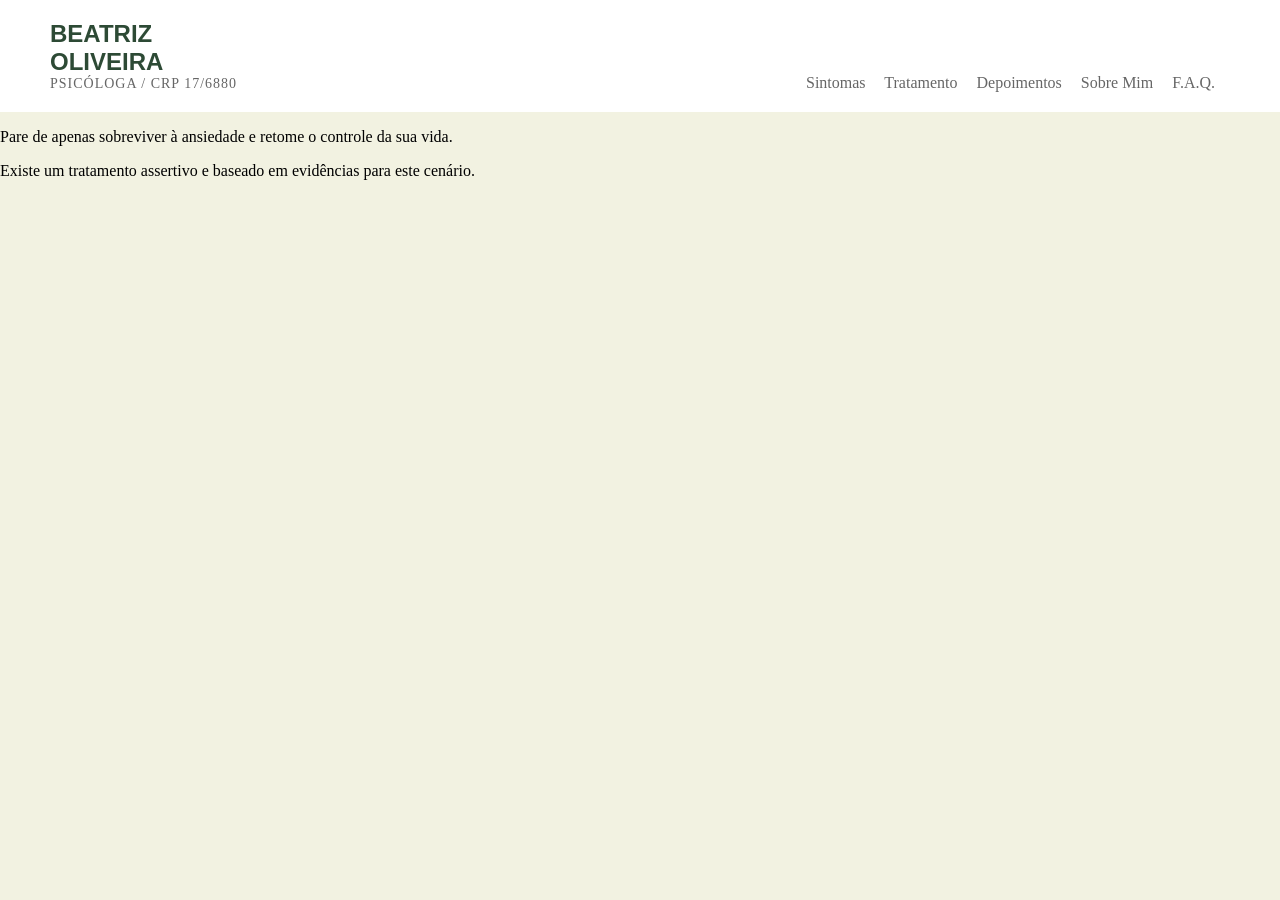
<file: html_css_javascript/projeto_psi_bia/index.html>
<!DOCTYPE html>
<html lang="pt-br">
<head>
    <meta charset="UTF-8">
    <meta name="viewport" content="width=device-width, initial-scale=1.0">
    <title>Document</title>
    <link rel="stylesheet" href="estilo.css">
</head>
<body>
    <header>
        <div class="logotitulo">
            <h1>BEATRIZ<br>OLIVEIRA</h1>
            <h3>PSICÓLOGA / CRP 17/6880</h3>
        </div>
        <nav>
            <div class="direita">
                <a href="#">Sintomas</a>
                <a href="#">Tratamento</a>
                <a href="#">Depoimentos</a>
                <a href="#">Sobre Mim</a>
                <a href="#">F.A.Q.</a>
            </div>
        </nav>
    </header>
<main class="conteudo-principal">
    <div class="lado-esquerdo">
        </div>
    
    <div class="lado-direito">
        <p>Pare de apenas sobreviver à ansiedade e retome o controle da sua vida.</p>
        <p class="subtexto">Existe um tratamento assertivo e baseado em evidências para este cenário.</p>
    </div>
</main>
</body>
</html>
</file>
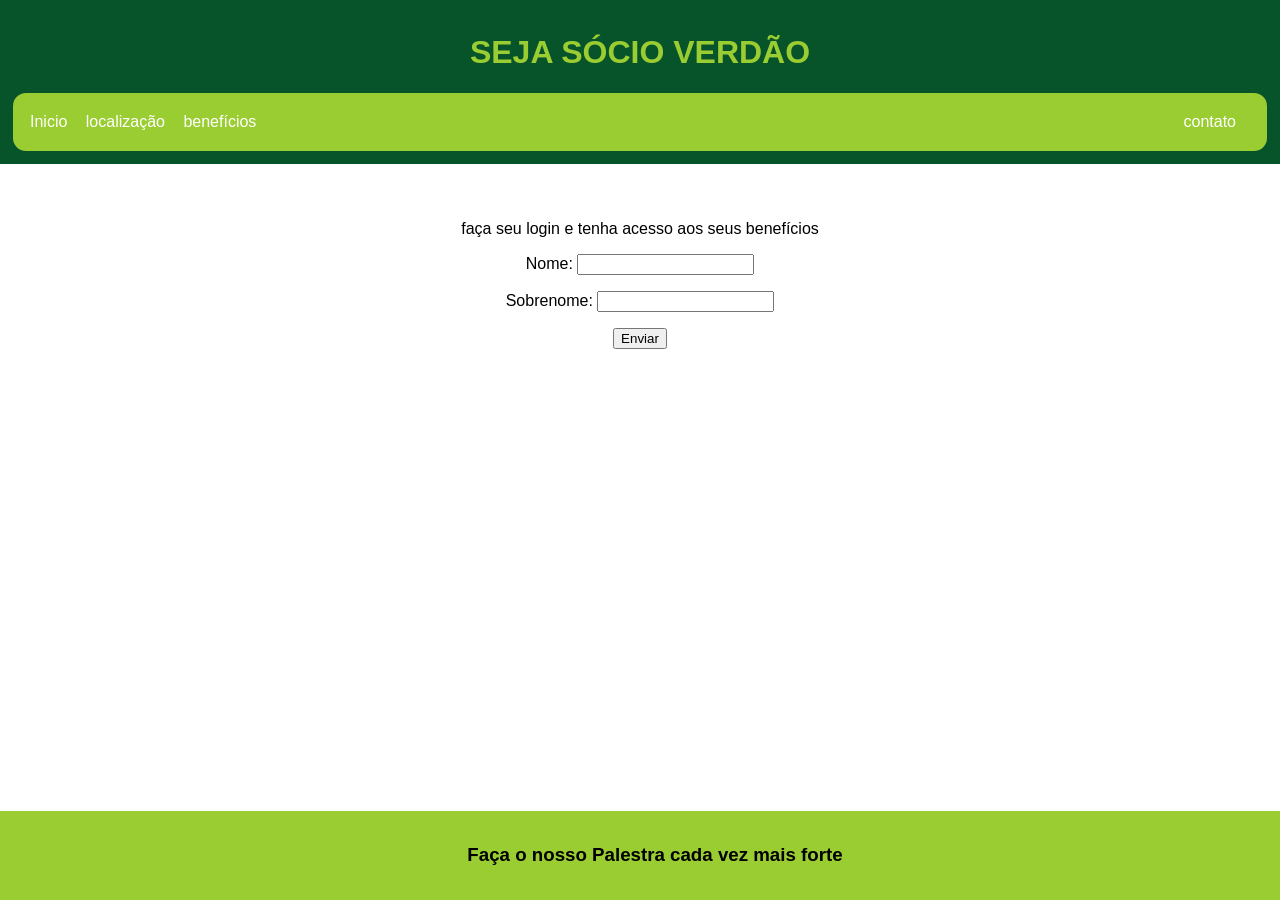
<file: html_css_javascript/projeto_socio_torcedor2/index.html>
<!DOCTYPE html>
<html lang="pt-br">
<head>
    <meta charset="UTF-8">
    <meta name="viewport" content="width=device-width, initial-scale=1.0">
    <title>Sócio verdão</title>
    <link rel="stylesheet" href="estilo.css">
</head>
<body>
    <header>
        <H1>SEJA SÓCIO VERDÃO</H1>
        <nav>
            <div class="esquerda">
                <a href="#">Inicio</a>
                <a href="#">localização</a>
                <a href="#">benefícios</a>
            </div>
            <div class="direita">
                <a href="#">contato</a>
            </div>
        </nav>
    </header>

    <form action="#">
        <p>faça seu login e tenha acesso aos seus benefícios</p>
        <p><label for="inome">Nome:</label> <input type="text" name="nome" id="inome"></p>
        <p><label for="isobrenome">Sobrenome:</label> <input type="text" name="sobrenome" id="isobrenome"></p>
        <input type="submit" value="Enviar">
    </form>

    <footer>
        <h3>Faça o nosso Palestra cada vez mais forte</h3>
    </footer>
</body>
</html>
</file>
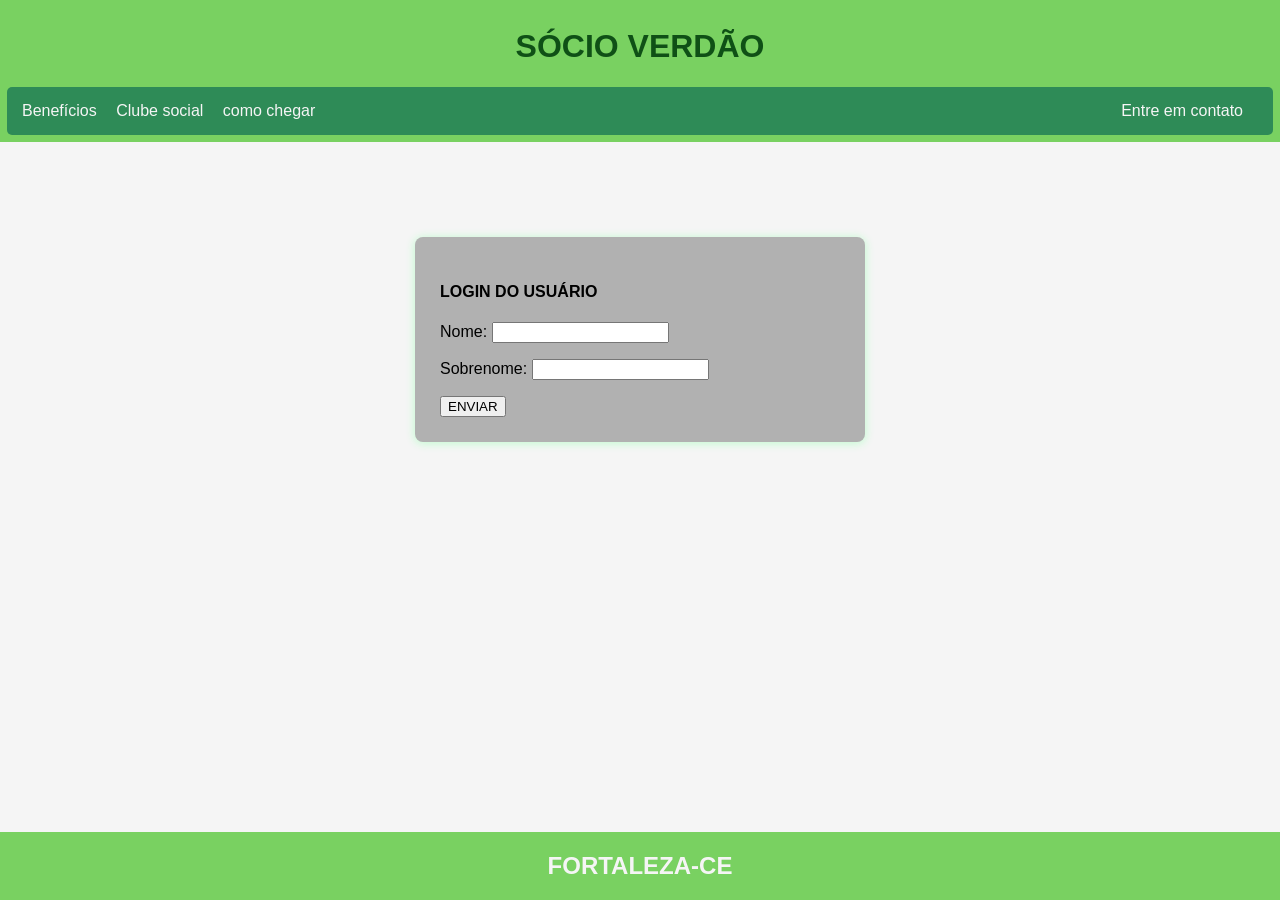
<file: html_css_javascript/projeto_socio_torcedor3/index.html>
<!DOCTYPE html>
<html lang="pt-br">
<head>
    <meta charset="UTF-8">
    <meta name="viewport" content="width=device-width, initial-scale=1.0">
    <title>Document</title>
    <link rel="stylesheet" href="estilo.css">
</head>
<body>
    <header>
        <h1>SÓCIO VERDÃO</h1>
        <nav>
            <div class="esquerda">
                <a href="#">Benefícios</a>
                <a href="#">Clube social</a>
                <a href="#">como chegar</a>
            </div>
            <div class="direita">
                <a href="#">Entre em contato</a>
            </div>
        </nav>
    </header>

    <Form>
        <h4>LOGIN DO USUÁRIO</h4>
        <p><label for="inome">Nome</label>:
            <input type="text" name="nome" id="inome"></p>
        <p><label for="isobrenome">Sobrenome:</label>
            <input type="text" name="sobrenome" id="isobrenome"></p>
        <input type="submit" value="ENVIAR">
    </Form>

    <footer>
        <h2>FORTALEZA-CE</h2>
    </footer>
</body>
</html>
</file>
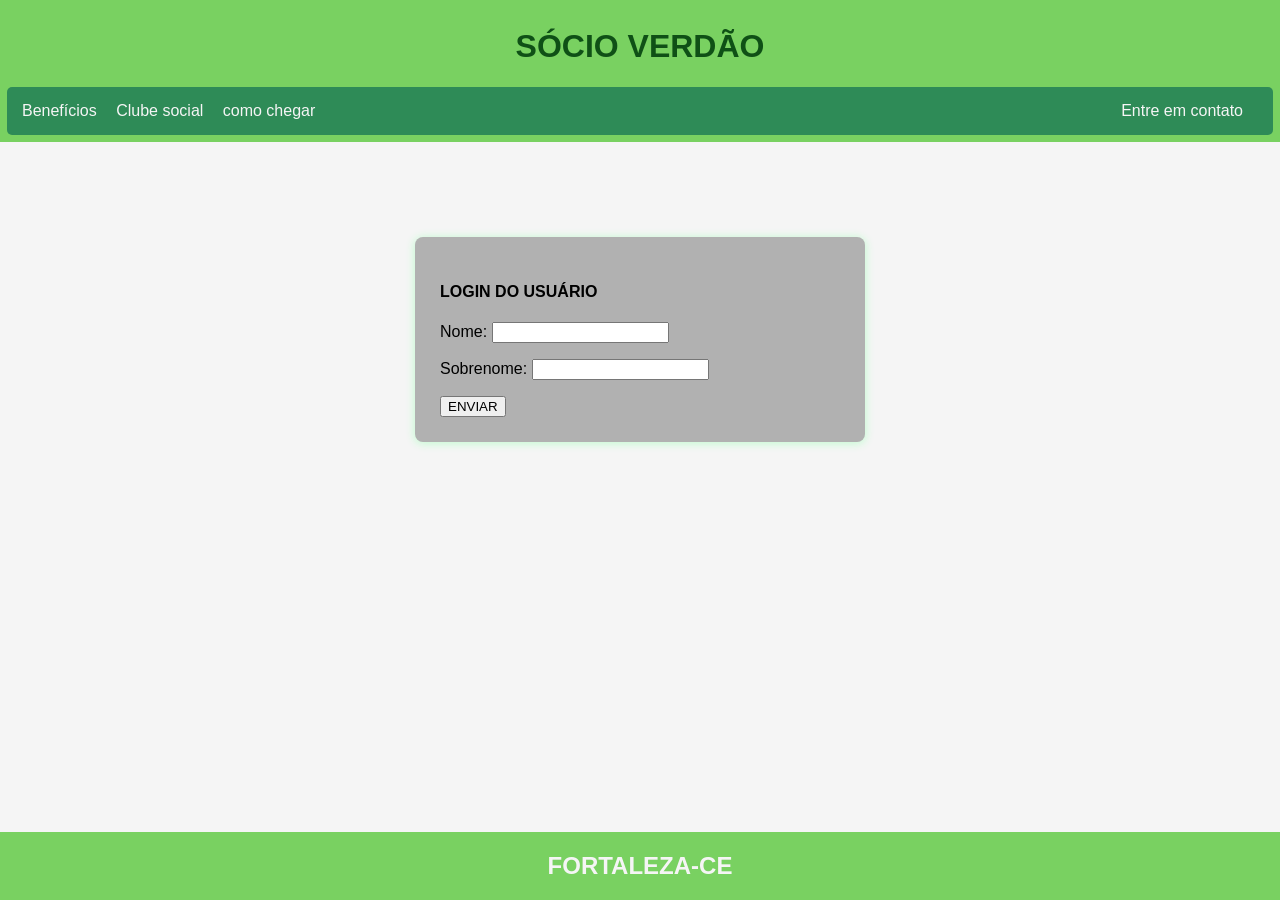
<file: html_css_javascript/tentIva 3/index.html>
<!DOCTYPE html>
<html lang="pt-br">
<head>
    <meta charset="UTF-8">
    <meta name="viewport" content="width=device-width, initial-scale=1.0">
    <title>Document</title>
    <link rel="stylesheet" href="estilo.css">
</head>
<body>
    <header>
        <h1>SÓCIO VERDÃO</h1>
        <nav>
            <div class="esquerda">
                <a href="#">Benefícios</a>
                <a href="#">Clube social</a>
                <a href="#">como chegar</a>
            </div>
            <div class="direita">
                <a href="#">Entre em contato</a>
            </div>
        </nav>
    </header>

    <Form>
        <h4>LOGIN DO USUÁRIO</h4>
        <p><label for="inome">Nome</label>: <input type="text" name="nome" id="inome"></p>
        <p><label for="isobrenome">Sobrenome:</label> <input type="text" name="sobrenome" id="isobrenome"></p>
        <input type="submit" value="ENVIAR">
    </Form>

    <footer>
        <h2>FORTALEZA-CE</h2>
    </footer>
</body>
</html>
</file>
<file: html_css_javascript/projeto_psi_bia/estilo.css>
body{
    margin: 0;
    padding: 0;
    background-color:#F2F2E1;
}
header{
    display: flex;
    justify-content: space-between;
    align-items:end;
    padding: 20px 50px;
    background-color:white;
}
.logotitulo{
    display: flex;
    flex-direction: column;
}
.logotitulo h1{
    font-family: Arial, Helvetica, sans-serif;
    margin: 0;
    font-size: 24px;
    color: #2d4a35;
}
.logotitulo h3{
    margin: 0;
    font-size: 14px;
    font-weight:normal;
    color: #666;
    text-transform: uppercase;
    letter-spacing:1px;
}

.direita a{
    text-decoration: none;
    color: #666;
    padding-right: 15px;
}
</file>
<file: html_css_javascript/projeto_socio_torcedor2/estilo.css>
body{
    margin:0;
    padding: 0;
    background-color: white;
    font-family:Arial, Helvetica, sans-serif;
}

h1{
    text-align: center;
    color: yellowgreen;
}

header{
    padding: 13px;
    background-color: rgb(7, 83, 42);
}

nav{
    display: flex;
    justify-content: space-between;
    background-color:yellowgreen;
    border-radius: 13PX;
    padding: 20px 17px;

}
.esquerda a, .direita a{
    text-decoration: none;
    color: white;
    margin-right: 14px;
}

nav a:hover{
    color: rgb(4, 36, 10);
}

form{
    text-align: center;
    padding: 40px;
}

footer{
    text-align: center;
    position: fixed; bottom:0;
    background-color: yellowgreen;
    width: 100%;
    padding: 15px;
}
</file>
<file: html_css_javascript/projeto_socio_torcedor3/estilo.css>
body{
    margin: 0;
    padding: 0;
    background-color: #f5f5f5;
    font-family: Arial, Helvetica, sans-serif;
}
h1{
    color: rgb(15, 80, 22);
    text-align:center ;
}
header{
    background-color: rgb(121, 209, 97);
    padding:7px ;
}
nav{
    display:flex;
    justify-content:space-between ;
    background-color: seagreen;
    padding: 15px;
    border-radius: 5px;
    
}
.esquerda a, .direita a{
    padding-right: 15px;
    color: #f5f5f5;
    text-decoration: none

}
nav a:hover{
    color: rgb(5, 255, 63);
}

form{
    background-color:rgb(177,177, 177);
    margin: 95px auto;
    padding: 25px;
    border-radius: 8px;
    box-shadow: 0 1px 9px 1px rgb(198, 251, 211);
    width: 400px;
    
}

footer{
    position: fixed; bottom: 0;
   background-color: rgb(121, 209, 97);
    width: 100%;
    text-align: center;
    color: #f5f5f5;
}
</file>
<file: html_css_javascript/tentIva 3/estilo.css>
body{
    margin: 0;
    padding: 0;
    background-color: #f5f5f5;
    font-family: Arial, Helvetica, sans-serif;
}
h1{
    color: rgb(15, 80, 22);
    text-align:center ;
}
header{
    background-color: rgb(121, 209, 97);
    padding:7px ;
}
nav{
    display:flex;
    justify-content:space-between ;
    background-color: seagreen;
    padding: 15px;
    border-radius: 5px;
    
}
.esquerda a, .direita a{
    padding-right: 15px;
    color: #f5f5f5;
    text-decoration: none

}
nav a:hover{
    color: rgb(5, 255, 63);
}

form{
    background-color:rgb(177,177, 177);
    margin: 95px auto;
    padding: 25px;
    border-radius: 8px;
    box-shadow: 0 1px 9px 1px rgb(198, 251, 211);
    width: 400px;
    
}

footer{
    position: fixed; bottom: 0;
   background-color: rgb(121, 209, 97);
    width: 100%;
    text-align: center;
    color: #f5f5f5;
}
</file>
